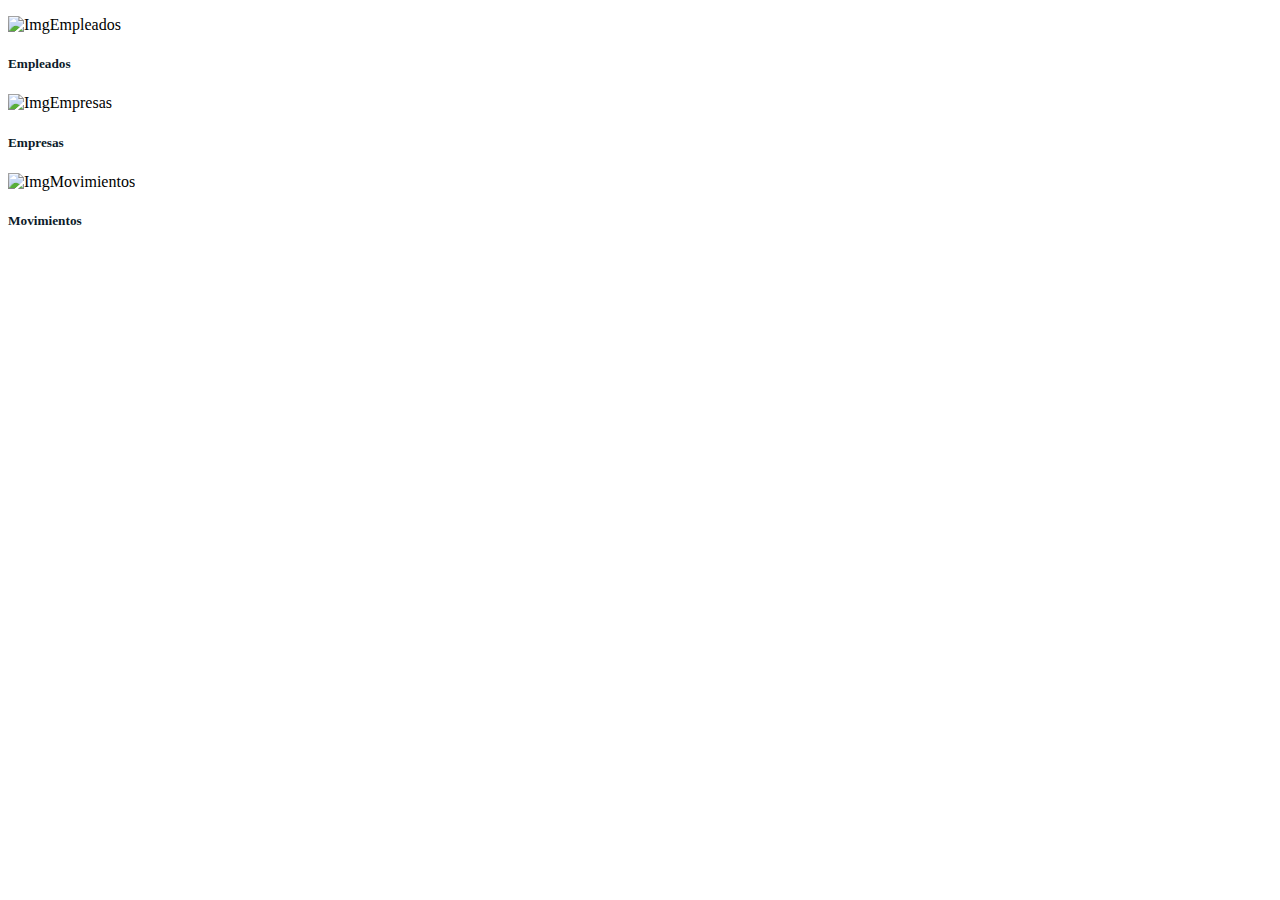
<file: fcingresoegresothymeleaf/src/main/resources/templates/Index.html>
<!DOCTYPE html>
<html lang="en" xmlns:th="http://www.thymeleaf.org">
<head>
    <meta charset="UTF-8">
    <title>Five Code</title>
    <link rel="stylesheet" th:href="@{/webjars/bootstrap/5.1.0/css/bootstrap.min.css}">
    <link rel="stylesheet" th:href="@{/webjars/font-awesome/6.1.2/css/all.min.css}" >
</head>
<body>
    <header th:replace="layout/plantilla :: header"></header>
    <section th:replace="layout/plantilla :: mainIndex"></section>
    <div class="container m-3">
        <p th:text="${mensaje}" ></p>
        <div class="row">
            <div class="col-sm-4">
                <div class="card" style="width: 18rem;">
                    <a th:href="@{/empleados/list}">
                        <img th:src="@{/images/employee640.jpg}" class="card-img-top img-rounded img-responsive" alt="ImgEmpleados" title="Empleados">
                    </a>
                    <div class="card-body">
                        <h5 class="card-title text-center"><a th:href="@{/empleados/list}" class="nav-link active" style="color:#0d1b2a;">Empleados</a></h5>
                    </div>
                </div>
            </div>
            <div class="col-sm-4">
                <div class="card" style="width: 18rem;">
                    <a th:href="@{/empresas/list}">
                        <img th:src="@{/images/store-832188_640.jpg}" class="card-img-top img-rounded img-responsive" alt="ImgEmpresas" title="Empresas">
                    </a>
                    <div class="card-body">
                        <h5 class="card-title text-center"><a th:href="@{/empresas/list}" class="nav-link active" style="color:#0d1b2a;">Empresas</a></h5>
                    </div>
                </div>
            </div>
            <div class="col-sm-4">
                <div class="card" style="width: 18rem;">
                    <a th:href="@{/movimientos/list}">
                        <img th:src="@{/images/finanza-385506_640.jpg}" class="card-img-top img-rounded img-responsive" alt="ImgMovimientos" title="Movimientos">
                    </a>
                    <div class="card-body">
                        <h5 class="card-title text-center"><a th:href="@{/movimientos/list}" class="nav-link active" style="color:#0d1b2a;">Movimientos</a></h5>
                    </div>
                </div>
            </div>
        </div>
    </div>


    <footer th:replace="layout/plantilla :: footer"></footer>
    <script th:src="@{/webjars/bootstrap/5.1.0/js/bootstrap.min.js}"></script>
    <script th:src="@{/webjars/popper/js/2.9.3/umd/popper.min.js}"></script>
</body>
</html>
</file>
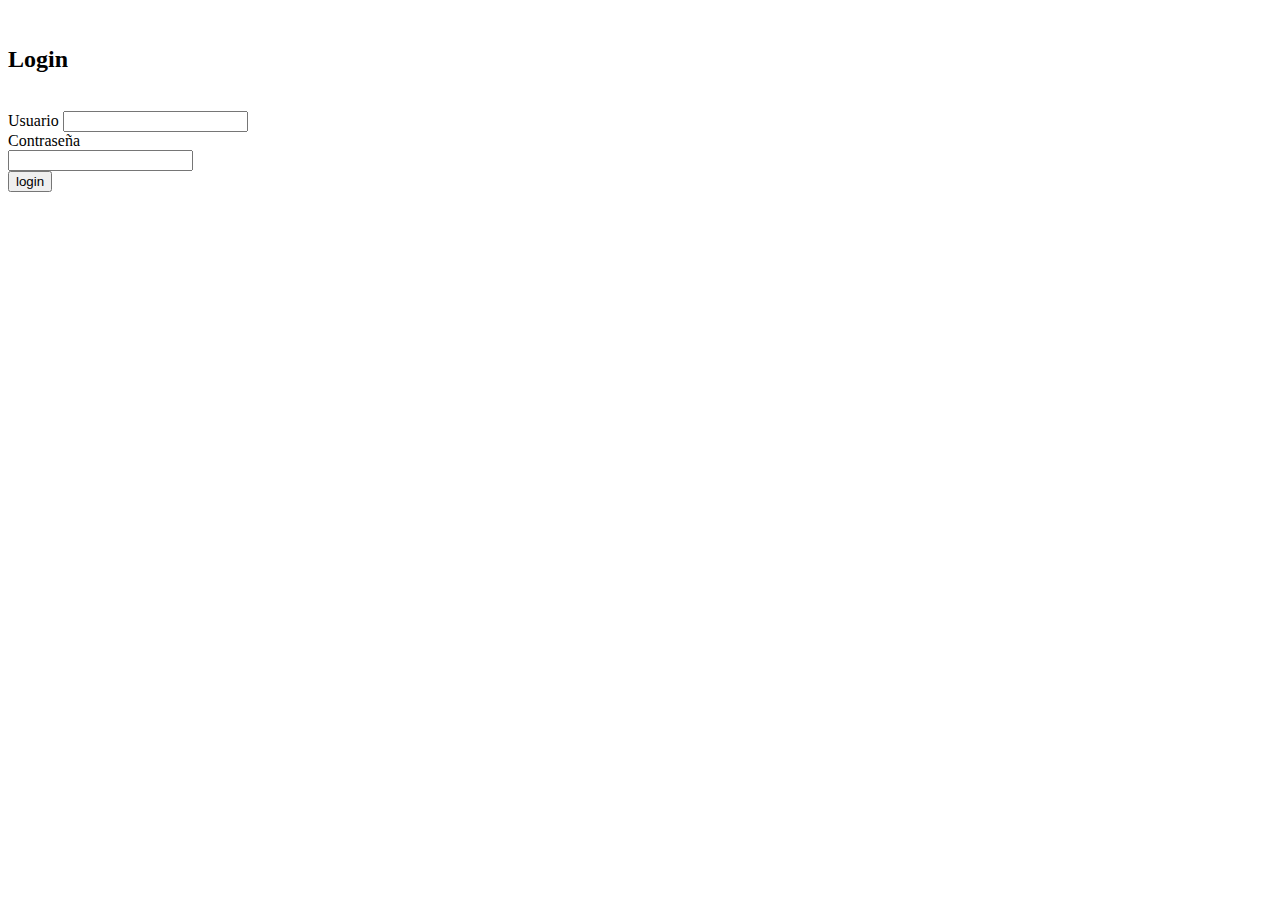
<file: fcingresoegresothymeleaf/src/main/resources/templates/login.html>
<!DOCTYPE html>
<html lang="en" xmlns:th="http://www.thymeleaf.org">
<head>
    <meta charset="UTF-8">
    <title>Login</title>
    <link rel="stylesheet" th:href="@{/webjars/bootstrap/5.1.0/css/bootstrap.min.css}">
    <link rel="stylesheet" th:href="@{/webjars/font-awesome/6.1.2/css/all.min.css}" >
    <link rel="stylesheet" th:href="@{/css/css.footer.css}">
</head>
<body>
    <header th:replace="layout/plantilla :: header"></header>

    <br>
    <section class="container">
        <h2 class="text-center">Login</h2>
        <br>
    </section>

    <section class="container" >
        <div class="centsect">
            <form method="post" th:action="@{/login}" style="width: 20%;">
                <div class="mb-3">
                    <label for="username" class="form-label">Usuario</label>
                    <input type="text" name="username" class="form-control" aria-describedby="emailHelp">
                    <br>
                </div>
                <div class="mb-3">
                    <label for="password" class="form-label">Contraseña</label>
                    <input type="password" name="password"class="form-control" aria-describedby="emailHelp">
                    <br>
                </div>
                <div class="centsect">
                    <input type="submit" value="login">
                </div>
            </form>
        </div>
    </section>

    <footer th:replace="layout/plantilla :: footer"></footer>
    <script th:src="@{/webjars/bootstrap/5.1.0/js/bootstrap.min.js}"></script>
    <script th:src="@{/webjars/popper/js/2.9.3/umd/popper.min.js}"></script>
</body>
</html>
</file>
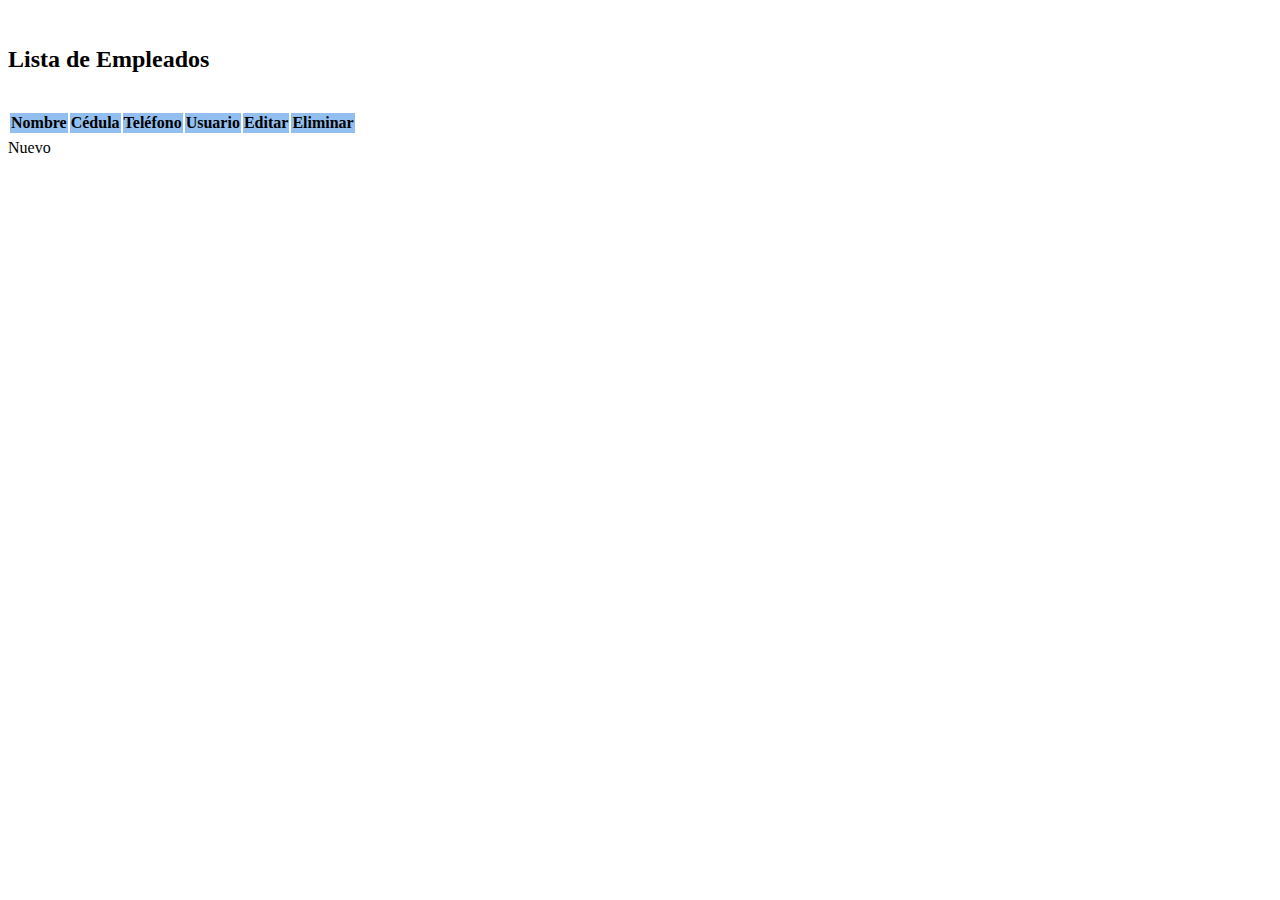
<file: fcingresoegresothymeleaf/src/main/resources/templates/empleados/list.html>
<!DOCTYPE html>
<html lang="en" xmlns:th="http://www.thymeleaf.org"
      xmlns:sec="http://www.thymeleaf.org/extras/spring-security">
<head>
    <meta charset="UTF-8">
    <title>Lista de Empleados</title>
    <link rel="stylesheet" th:href="@{/webjars/bootstrap/5.1.0/css/bootstrap.min.css}">
    <link rel="stylesheet" th:href="@{/webjars/font-awesome/6.1.2/css/all.min.css}" >
    <link rel="stylesheet" th:href="@{/css/css.footer.css}">
</head>
<body>
    <header th:replace="layout/plantilla :: header"></header>

    <br>
    <section class="container">
        <h2 class="text-center">Lista de Empleados</h2>
        <br>
    </section>

    <section class="container">
        <table  class="table table-sm table-hover table-bordered" style="border-color: #B5D7FF;">
            <thead>
                <tr class="" style="background-color: #92BFF0">
                    <th >Nombre</th>
                    <th>Cédula</th>
                    <th>Teléfono</th>
                    <th>Usuario</th>
                    <!--<th>Empresa</th>-->
                    <th sec:authorize="hasRole('ROLE_ADMIN')" class="tcenter">Editar</th>
                    <th sec:authorize="hasRole('ROLE_ADMIN')" class="tcenter">Eliminar</th>
                </tr>
            </thead>
            <tbody class="table-group-divider">
                <tr th:each="empleado : ${empleados}" th:if="${empleado.estado}">
                    <td th:text="${empleado.nombre}"></td>
                    <td th:text="${empleado.cedula}"></td>
                    <td th:text="${empleado.telefono}"></td>
                    <td th:text="${empleado.username}"></td>
                    <td sec:authorize="hasRole('ROLE_ADMIN')" class="tcenter"><a th:href="@{/editar/}+${empleado.idEmpleado}"><i class="fa-solid fa-file-pen" style='font-size:18px; color:#0d1b2a;'></i></a></td>
                    <td sec:authorize="hasRole('ROLE_ADMIN')" class="tcenter"><a th:href="@{/eliminar/}+${empleado.idEmpleado}"><i class="fa-solid fa-trash" style='font-size:18px; color:#0d1b2a;'></i></a></td>
                </tr>
            </tbody>
        </table>
    </section>

    <section class="container">
        <div sec:authorize="hasRole('ROLE_ADMIN')" class="d-grid gap-2 d-md-flex justify-content-md-end">
            <a class="btn btnnew" style="" th:href="@{/empleados/crear}">Nuevo</a>
        </div>
    </section>

    <footer th:replace="layout/plantilla :: footer"></footer>
    <script th:src="@{/webjars/bootstrap/5.1.0/js/bootstrap.min.js}"></script>
    <script th:src="@{/webjars/popper/js/2.9.3/umd/popper.min.js}"></script>
</body>
</html>
</file>
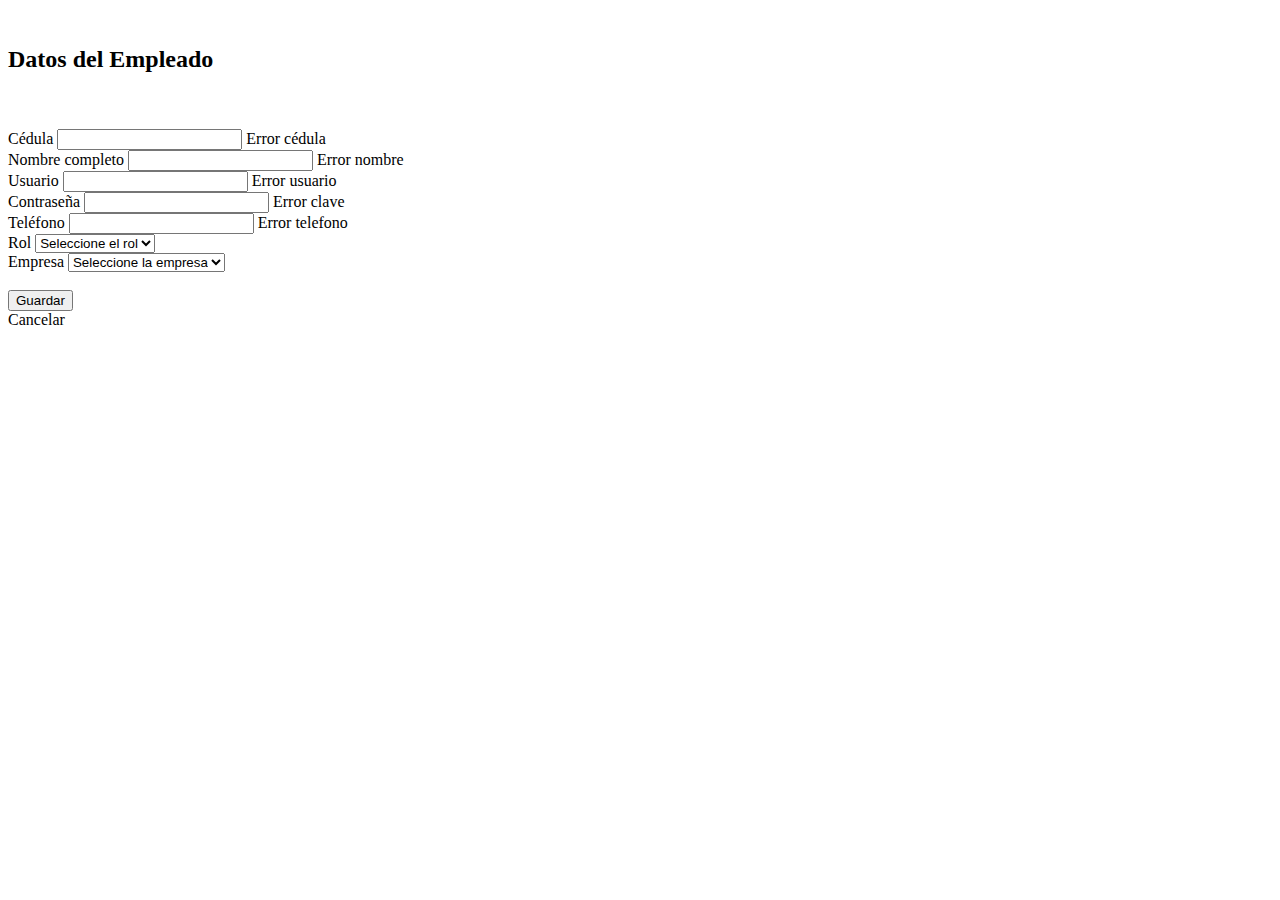
<file: fcingresoegresothymeleaf/src/main/resources/templates/empleados/modificar.html>
<!DOCTYPE html>
<html lang="en" xmlns:th="http://www.thymeleaf.org">
<head>
    <meta charset="UTF-8">
    <title>Datos del Empleado</title>
    <link rel="stylesheet" th:href="@{/webjars/bootstrap/5.1.0/css/bootstrap.min.css}">
    <link rel="stylesheet" th:href="@{/webjars/font-awesome/6.1.2/css/all.min.css}" >
    <link rel="stylesheet" th:href="@{/css/css.footer.css}">
</head>
<body>
    <header th:replace="layout/plantilla :: header"></header>

    <br>
    <section class="container">
        <h2 class="text-center">Datos del Empleado</h2>
        <br>
    </section>

    <section class="container" >
        <div class="centsect">
            <form th:action="@{/empleados/guardar}" method="post" th:object="${empleado}" style="width: 40%;">
                <input type="hidden" name="idEmpleado" th:field="*{idEmpleado}" />
                <br>
                <div class="mb-3">
                    <label for="cedula" class="form-label">Cédula</label>
                    <input type="text" class="form-control" aria-describedby="emailHelp"  name="cedula" th:field="*{cedula}" />
                    <span th:if="${#fields.hasErrors('cedula')}" th:errors="*{cedula}">Error cédula</span>
                </div>
                <div class="mb-3">
                    <label for="nombre" class="form-label">Nombre completo</label>
                    <input type="text" class="form-control" aria-describedby="emailHelp"  name="nombre" th:field="*{nombre}" />
                    <span th:if="${#fields.hasErrors('nombre')}" th:errors="*{nombre}">Error nombre</span>
                </div>
                <div class="mb-3">
                    <label for="username" class="form-label">Usuario</label>
                    <input type="text" class="form-control" aria-describedby="emailHelp"  name="username" th:field="*{username}" />
                    <span th:if="${#fields.hasErrors('username')}" th:errors="*{username}">Error usuario</span>
                </div>
                <div class="mb-3">
                    <label for="clave" class="form-label">Contraseña</label>
                    <input type="password" class="form-control" id="exampleInputPassword1" name="clave" th:field="*{clave}"/>
                    <span th:if="${#fields.hasErrors('clave')}" th:errors="*{clave}">Error clave</span>
                </div>
                <div class="mb-3">
                    <label for="telefono" class="form-label">Teléfono</label>
                    <input type="text" class="form-control" id="" name="telefono" th:field="*{telefono}"/>
                    <span th:if="${#fields.hasErrors('telefono')}" th:errors="*{telefono}">Error telefono</span>
                </div>
                <div class="mb-3">
                    <label for="rol" class="form-label">Rol</label>
                    <select th:field="*{rol.idRol}" name="rol" class="form-select">
                        <option value="0" selected>Seleccione el rol</option>
                        <option th:each="rol : ${roles}"
                                th:value="${rol.idRol}"
                                th:text="${rol.descripcion}"
                        ></option>
                    </select>
                </div>
                <div class="mb-3">
                    <label for="empresa" class="form-label">Empresa</label>
                    <select th:field="*{empresa.idEmpresa}" name="empresa" class="form-select">
                        <option value="0" selected>Seleccione la empresa</option>
                        <option th:each="empresa : ${empresas}"
                                th:value="${empresa.idEmpresa}"
                                th:text="${empresa.nombre}"
                        ></option>
                    </select>
                </div>
                <br>
                <div class="centsect">
                    <input type="submit" name="guardar" value="Guardar" class="">
                </div>
                <div class="centsect">
                    <a class="btn btnnew" th:href="@{/empleados/list}">Cancelar</a>
                </div>
            </form>
        </div>
    </section>
    <br>

    <!--
    <div class="mb-3">
        <label for="correo" class="form-label">Cédula</label>
        <input type="email" class="form-control" id="exampleInputEmail1" aria-describedby="emailHelp">
        <div id="emailHelp" class="form-text">We'll never share your email with anyone else.</div>
    </div>

    <section class="container">
        <div class="d-grid gap-2 d-md-flex">
            <a class="btn btnnew" style="" th:href="@{/empleados/list}">Empleados</a>
        </div>
    </section>
    -->

    <footer th:replace="layout/plantilla :: footer"></footer>
    <script th:src="@{/webjars/bootstrap/5.1.0/js/bootstrap.min.js}"></script>
    <script th:src="@{/webjars/popper/js/2.9.3/umd/popper.min.js}"></script>
</body>
</html>
</file>
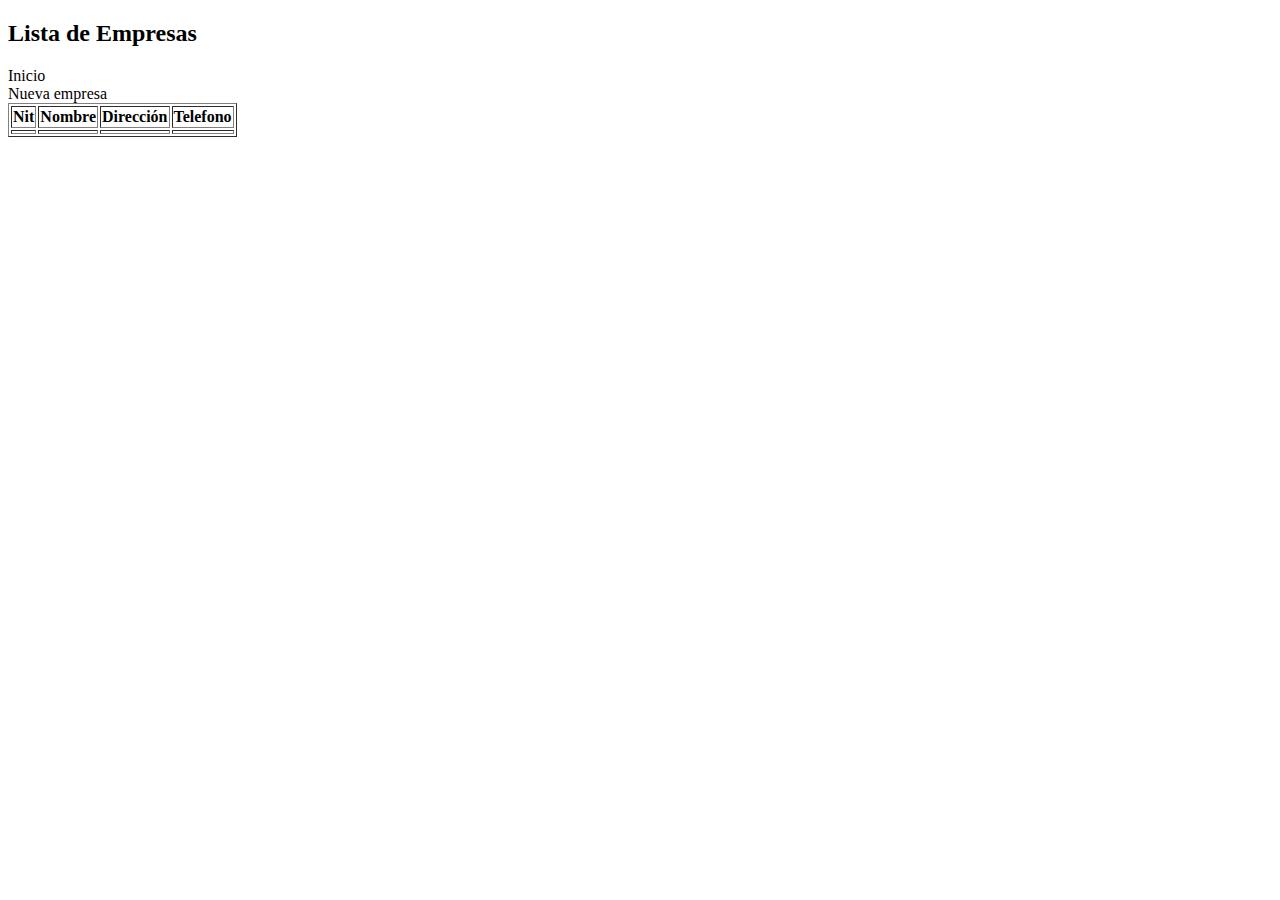
<file: fcingresoegresothymeleaf/src/main/resources/templates/empresas/list.html>
<!DOCTYPE html>
<html lang="en" xmlns:th="http://www.thymeleaf.org">
<head>
    <meta charset="UTF-8">
    <title>Lista de Empresas</title>
    <link rel="stylesheet" th:href="@{/webjars/bootstrap/5.1.0/css/bootstrap.min.css}">
    <script th:src="@{/webjars/bootstrap/5.1.0/js/bootstrap.min.js}"></script>
</head>
<body>
    <header th:replace="layout/plantilla :: header"></header>
    <h2>Lista de Empresas</h2>
    <a th:href="@{/}">Inicio</a>
    <br>
    <a th:href="@{/empresas/crear}">Nueva empresa</a>
    <table border="1">
        <tr>
            <th>Nit</th>
            <th>Nombre</th>
            <th>Dirección</th>
            <th>Telefono</th>
        </tr>
        <tr th:each="empresa : ${empresas}">
            <td th:text="${empresa.nit}"></td>
            <td th:text="${empresa.nombre}"></td>
            <td th:text="${empresa.direccion}"></td>
            <td th:text="${empresa.telefono}"></td>
        </tr>
    </table>

    <footer th:replace="layout/plantilla :: footer"></footer>
</body>
</html>
</file>
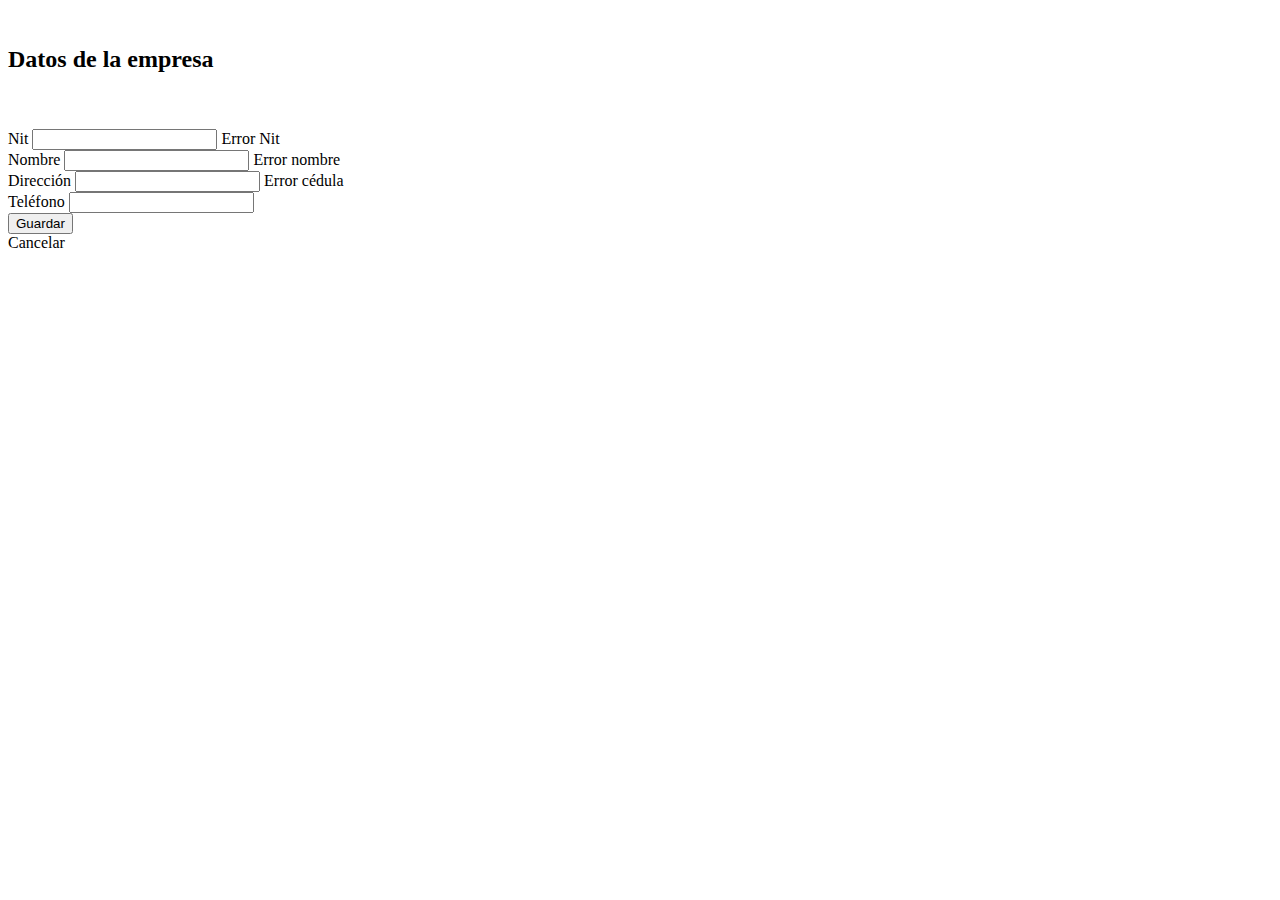
<file: fcingresoegresothymeleaf/src/main/resources/templates/empresas/modificar.html>
<!DOCTYPE html>
<html lang="en" xmlns:th="http://www.thymeleaf.org">
<head>
  <meta charset="UTF-8">
  <title>Datos de la empresa</title>
  <link rel="stylesheet" th:href="@{/webjars/bootstrap/5.1.0/css/bootstrap.min.css}">
  <link rel="stylesheet" th:href="@{/webjars/font-awesome/6.1.2/css/all.min.css}" >
  <link rel="stylesheet" th:href="@{/css/css.footer.css}">
</head>
<body>
  <header th:replace="layout/plantilla :: header"></header>

  <br>
  <section class="container">
    <h2 class="text-center">Datos de la empresa</h2>
    <br>
  </section>

  <section class="container" >
    <div class="centsect">
      <form th:action="@{/empresas/guardar}" method="post" th:object="${empresa}" style="width: 40%;">
        <input type="hidden" name="idEmpresa" th:field="*{idEmpresa}" />
        <br>
        <div class="mb-3">
          <label for="nit" class="form-label">Nit</label>
          <input type="text" name="nit" class="form-control" aria-describedby="emailHelp" th:field="*{nit}" />
          <span th:if="${#fields.hasErrors('nit')}" th:errors="*{nit}">Error Nit</span>
        </div>
        <div class="mb-3">
          <label for="nombre" class="form-label">Nombre</label>
          <input type="text" name="nombre" class="form-control" aria-describedby="emailHelp" th:field="*{nombre}"/>
          <span th:if="${#fields.hasErrors('nombre')}" th:errors="*{nombre}">Error nombre</span>
        </div>
        <div class="mb-3">
          <label for="direccion" class="form-label">Dirección</label>
          <input type="text" name="direccion" class="form-control" aria-describedby="emailHelp" th:field="*{direccion}"/>
          <span th:if="${#fields.hasErrors('direccion')}" th:errors="*{direccion}">Error cédula</span>
        </div>
        <div class="mb-3">
          <label for="telefono" class="form-label">Teléfono</label>
          <input type="text" name="telefono" class="form-control" aria-describedby="emailHelp" th:field="*{telefono}" />
        </div>

        <div class="centsect">
          <input type="submit" name="guardar" value="Guardar" class="">
        </div>
        <div class="centsect">
          <a class="btn btnnew" th:href="@{/empresas/list}">Cancelar</a>
        </div>
      </form>
    </div>
  </section>

  <footer th:replace="layout/plantilla :: footer"></footer>
  <script th:src="@{/webjars/bootstrap/5.1.0/js/bootstrap.min.js}"></script>
  <script th:src="@{/webjars/popper/js/2.9.3/umd/popper.min.js}"></script>
</body>
</html>
</file>
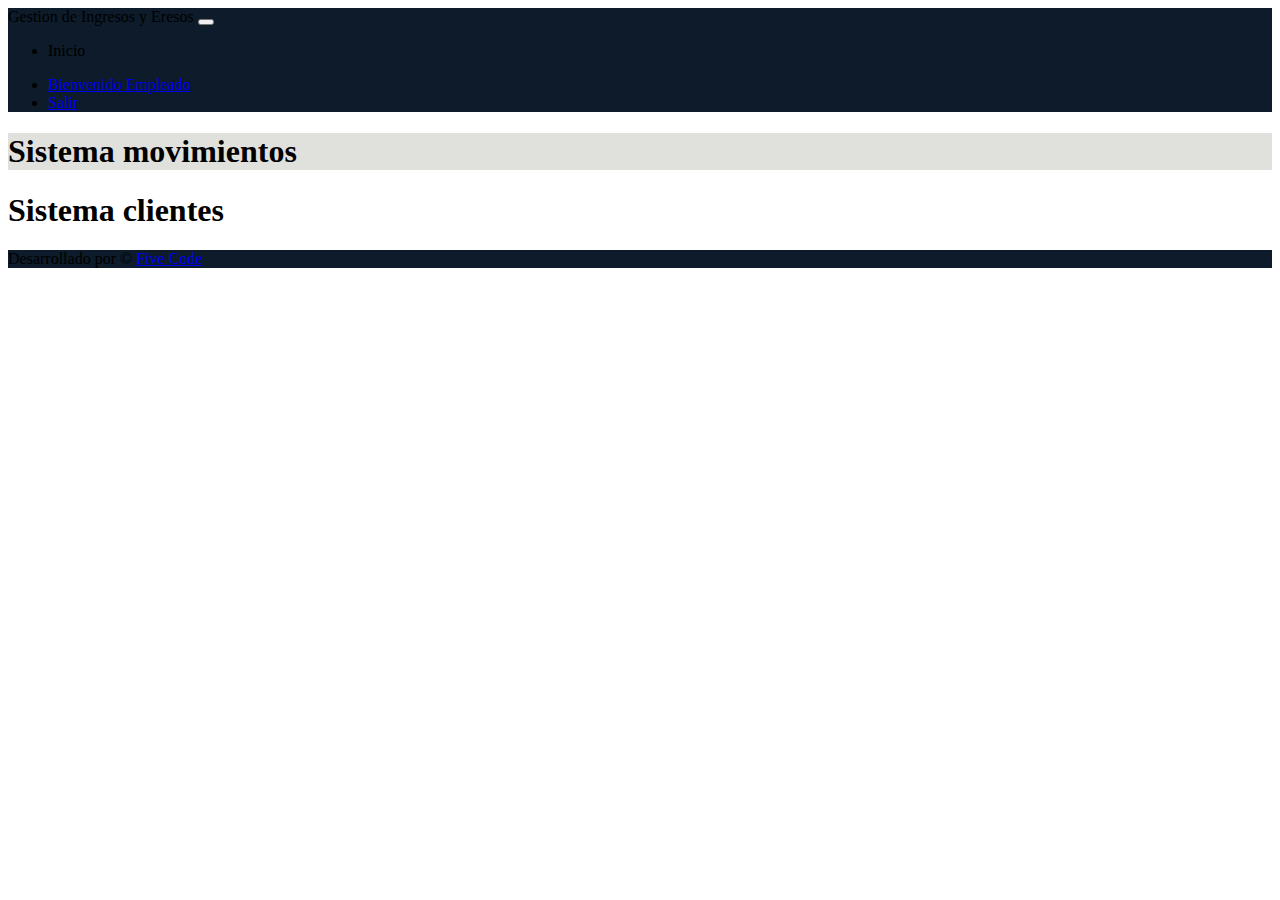
<file: fcingresoegresothymeleaf/src/main/resources/templates/layout/plantilla.html>
<!DOCTYPE html>
<html lang="en" xmlns:th="http://www.thymeleaf.org">
<head>
    <meta charset="UTF-8">
    <title>Plantilla</title>
    <link rel="stylesheet" th:href="@{/webjars/bootstrap/5.1.0/css/bootstrap.min.css}">
    <link rel="stylesheet" th:href="@{/webjars/font-awesome/6.1.2/css/all.min.css}" ></head>
<body>
    <header th:fragment="header">

        <nav class="navbar navbar-expand-sm navbar-dark p-2" style="background-color: #0d1b2a;">
            <div class="container">
                <a th:href="@{/}" class="navbar-brand">Gestion de Ingresos y Eresos</a>
                <button class="navbar-toggler" type="button" data-bs-toggle="collapse" data-bs-target="#navbarCollapse" aria-controls="navbarSupportedContent" aria-expanded="false" aria-label="Toggle navigation">
                    <span class="navbar-toggler-icon"></span>
                </button>
                <div class="collapse navbar-collapse" id="navbarCollapse">
                    <ul class="navbar-nav">
                        <li class="nav-item px-2">
                            <a th:href="@{/}" class="nav-link active">Inicio</a>
                        </li>
                    </ul>
                    <ul class="navbar-nav">
                        <li class="nav-item px-2 mr-4">
                            <a href="#" class="nav-link">
                                <i class="fas fa-user"></i>
                                <span>Bienvenido</span>
                                <span>Empleado</span>
                            </a>
                        </li>
                        <li class="nav-item mr-4">
                            <form method="post" th:action="@{logout}">
                                <a href="#" onclick="this.parentNode.submit();" class="nav-link">
                                    <i class="fas fa-user-times"></i>
                                    Salir
                                </a>
                            </form>
                        </li>
                    </ul>
                </div>

            </div>
        </nav>

      <!--<h1>Gestion de Ingresos y Egresos</h1>-->
    </header>

    <section th:fragment="mainIndex" id="main-index" class="py-2" style="background-color: #e0e1dd;">
        <div class="container">
            <div class="row">
                <h1 class="col-md-6">
                    <i class="fas fa-cog"></i>Sistema movimientos
                </h1>
            </div>
        </div>
    </section>

    <section th:fragment="mainClientes" id="main-cliente" class="py-2 bg-info text-white">
        <div class="container">
            <div class="row">
                <h1 class="col-md-6">
                    <i class="fas fa-cog"></i>Sistema clientes
                </h1>
            </div>
        </div>
    </section>

    <footer th:fragment="footer" class="p-2 mt-2 text-white" style="background-color: #0d1b2a;"><!--acb7c3-->
        <div class="container">
            <div class="col">
                <p class="lead text-center">
                    <span>Desarrollado por &copy; <a href="#" target="_blank">Five Code</a></span>
                </p>
            </div>
        </div>
    </footer>
    <script th:src="@{/webjars/bootstrap/5.1.0/js/bootstrap.min.js}"></script>
    <script th:src="@{/webjars/popper/js/2.9.3/umd/popper.min.js}"></script>
</body>
</html>
</file>
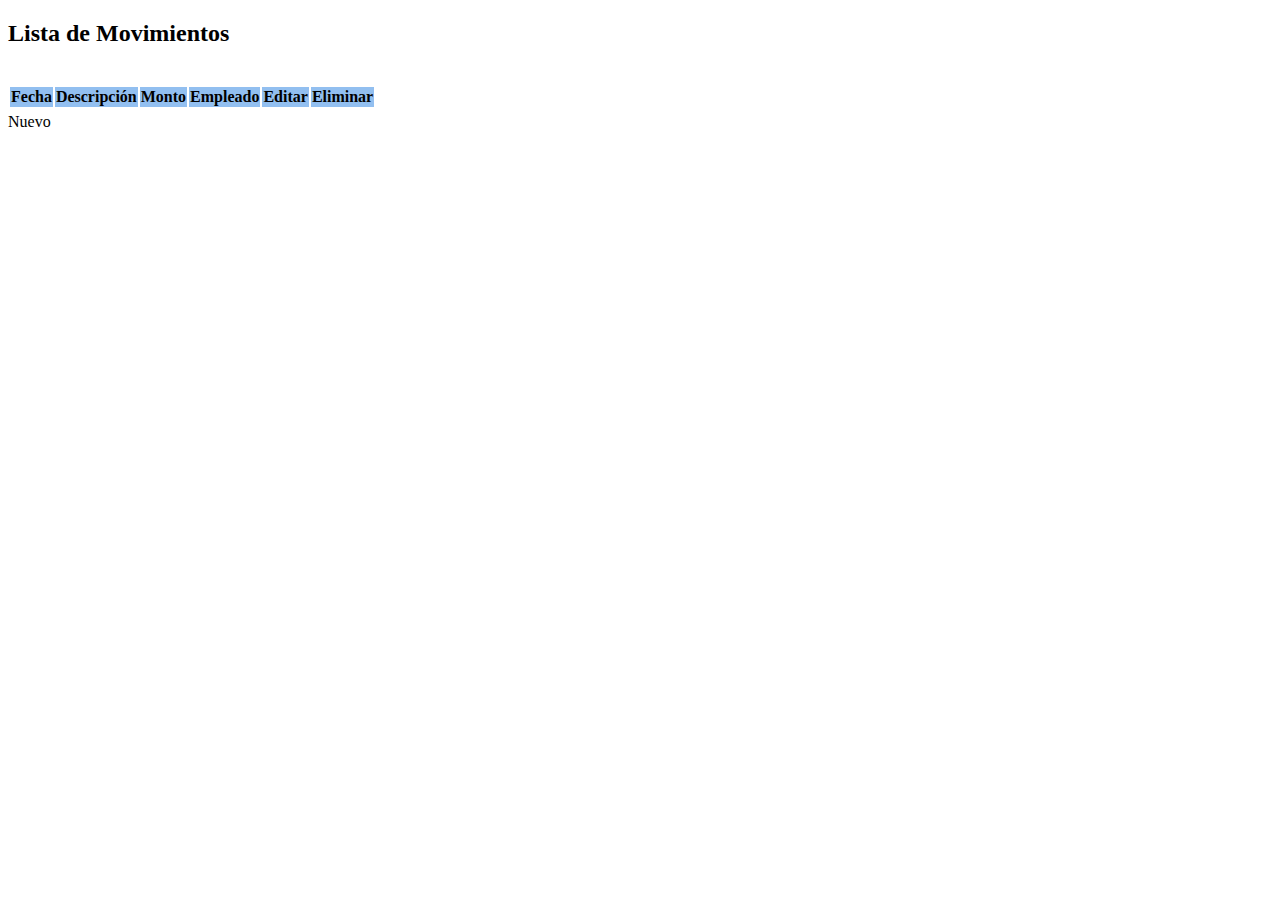
<file: fcingresoegresothymeleaf/src/main/resources/templates/movimientos/list.html>
<!DOCTYPE html>
<html lang="en" xmlns:th="http://www.thymeleaf.org"
      xmlns:sec="http://www.thymeleaf.org/extras/spring-security">
<head>
    <meta charset="UTF-8">
    <title>Lista de Movimientos</title>
    <link rel="stylesheet" th:href="@{/webjars/bootstrap/5.1.0/css/bootstrap.min.css}">
    <link rel="stylesheet" th:href="@{/webjars/font-awesome/6.1.2/css/all.min.css}" >
    <link rel="stylesheet" th:href="@{/css/css.footer.css}">
</head>
<body>
    <header th:replace="layout/plantilla :: header"></header>

    <section class="container">
        <h2 class="text-center">Lista de Movimientos</h2>
        <br>
    </section>

    <section class="container">
        <table class="table table-sm table-hover table-bordered" style="border-color: #B5D7FF;">
            <thead>
                <tr style="background-color: #92BFF0">
                    <th>Fecha</th>
                    <th>Descripción</th>
                    <th>Monto</th>
                    <th>Empleado</th>
                    <th sec:authorize="hasRole('ROLE_ADMIN')" class="tcenter">Editar</th>
                    <th sec:authorize="hasRole('ROLE_ADMIN')" class="tcenter">Eliminar</th>
                </tr>
            </thead>
            <tbody class="table-group-divider">
                <tr th:each="movimiento : ${movimientos}" th:if="${movimiento.estado}" >
                    <td th:text="${movimiento.fecha}"></td>
                    <td th:text="${movimiento.descripcion}"></td>
                    <td th:text="${movimiento.monto}"></td>
                    <td th:text="${movimiento.empleado.nombre}"></td>
                    <td sec:authorize="hasRole('ROLE_ADMIN')" class="tcenter"><a th:href="@{/movimientos/editar/}+${movimiento.idTransaccion}"><i class="fa-solid fa-file-pen" style='font-size:18px; color:#0d1b2a;'></i></a></td>
                    <td sec:authorize="hasRole('ROLE_ADMIN')" class="tcenter"><a th:href="@{/movimientos/eliminar/}+${movimiento.idTransaccion}"><i class="fa-solid fa-trash" style='font-size:18px; color:#0d1b2a;'></i></a></td>
                </tr>
            </tbody>
        </table>
    </section>

    <section class="container">
        <div sec:authorize="hasRole('ROLE_ADMIN')" class="d-grid gap-2 d-md-flex justify-content-md-end">
            <a class="btn btnnew" style="" th:href="@{/movimientos/crear}">Nuevo</a>
        </div>
    </section>

    <footer th:replace="layout/plantilla :: footer"></footer>
    <script th:src="@{/webjars/bootstrap/5.1.0/js/bootstrap.min.js}"></script>
    <script th:src="@{/webjars/popper/js/2.9.3/umd/popper.min.js}"></script>
</body>
</html>
</file>
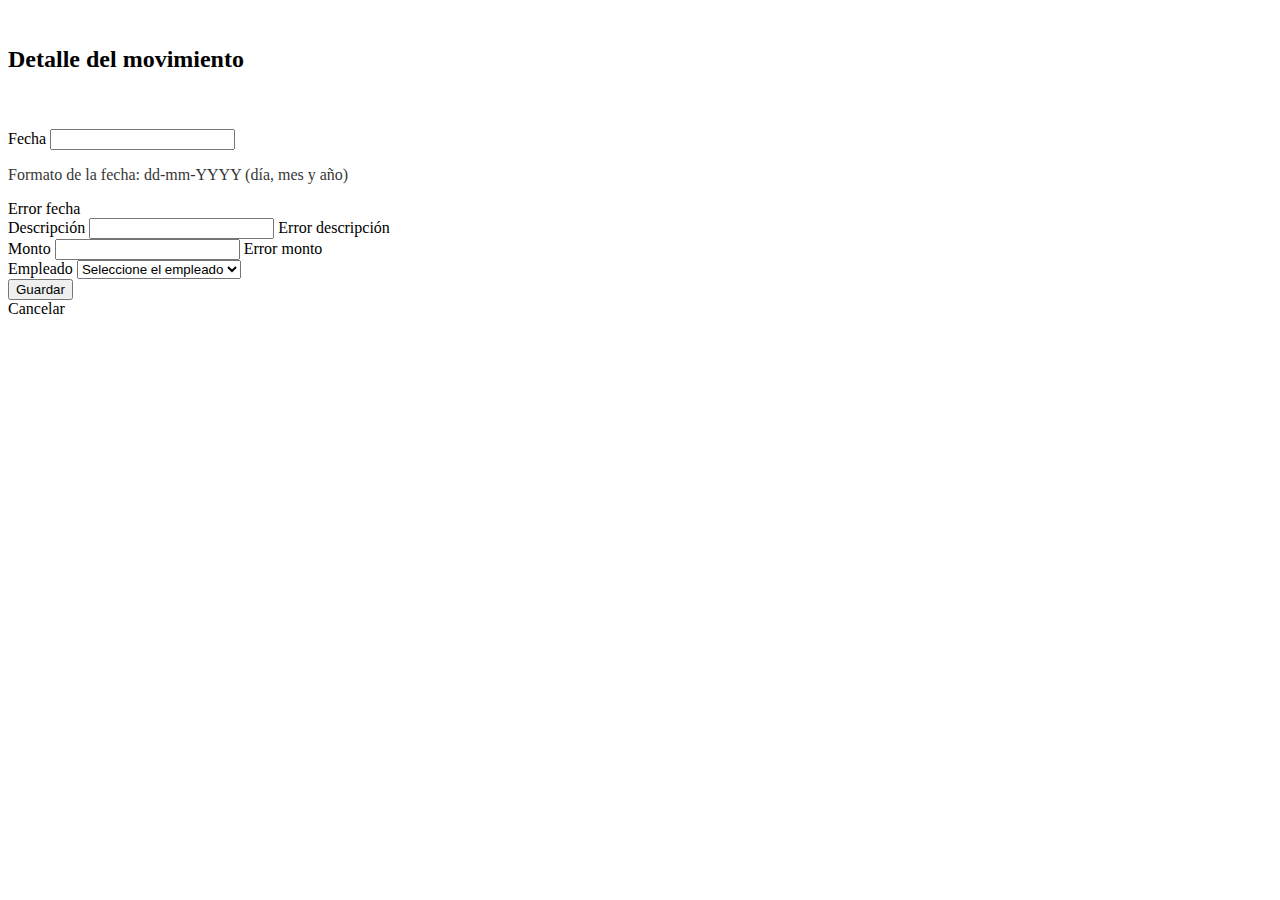
<file: fcingresoegresothymeleaf/src/main/resources/templates/movimientos/modificar.html>
<!DOCTYPE html>
<html lang="en" xmlns:th="http://www.thymeleaf.org">
<head>
  <meta charset="UTF-8">
  <title>Movimiento</title>
  <link rel="stylesheet" th:href="@{/webjars/bootstrap/5.1.0/css/bootstrap.min.css}">
  <link rel="stylesheet" th:href="@{/webjars/font-awesome/6.1.2/css/all.min.css}" >
  <link rel="stylesheet" th:href="@{/css/css.footer.css}">
</head>
<body>
    <header th:replace="layout/plantilla :: header"></header>

    <br>
    <section class="container">
      <h2 class="text-center">Detalle del movimiento</h2>
      <br>
    </section>

    <section class="container" >
      <div class="centsect">
        <form th:action="@{/movimientos/guardar}" method="post" th:object="${movimiento}" style="width: 40%;">
          <input type="hidden" name="idTransaccion" th:field="*{idTransaccion}" />
          <br>
          <div class="mb-3">
            <label for="fecha" class="form-label">Fecha</label>
            <input type="text" class="form-control" aria-describedby="emailHelp"  name="fecha" th:field="*{fecha}"/>
            <p style="opacity: .8;">Formato de la fecha: dd-mm-YYYY (día, mes y año)</p>
            <span th:if="${#fields.hasErrors('fecha')}" th:errors="*{fecha}">Error fecha</span>
          </div>
          <div class="mb-3">
            <label for="descripcion" class="form-label">Descripción</label>
            <input type="text" name="descripcion" class="form-control" aria-describedby="emailHelp"  th:field="*{descripcion}"/>
            <span th:if="${#fields.hasErrors('descripcion')}" th:errors="*{descripcion}">Error descripción</span>
          </div>
          <div class="mb-3">
            <label for="monto" class="form-label">Monto</label>
            <input type="text" name="monto" class="form-control" aria-describedby="emailHelp"  th:field="*{monto}"/>
            <span th:if="${#fields.hasErrors('monto')}" th:errors="*{monto}">Error monto</span>
          </div>
          <div class="mb-3">
            <label for="empleado" class="form-label">Empleado</label>
            <select th:field="*{empleado.idEmpleado}" name="empleado" class="form-select">
              <option value="0" selected>Seleccione el empleado</option>
              <option th:each="empleado : ${empleados}"
                      th:value="${empleado.idEmpleado}"
                      th:text="${empleado.nombre}"
              ></option>
            </select>
          </div>

          <div class="centsect">
            <input type="submit" name="guardar" value="Guardar" class="">
          </div>
          <div class="centsect">
            <a class="btn btnnew" th:href="@{/movimientos/list}">Cancelar</a>
          </div>
        </form>
      </div>
    </section>


    <footer th:replace="layout/plantilla :: footer"></footer>
    <script th:src="@{/webjars/bootstrap/5.1.0/js/bootstrap.min.js}"></script>
    <script th:src="@{/webjars/popper/js/2.9.3/umd/popper.min.js}"></script>
</body>
</html>
</file>
